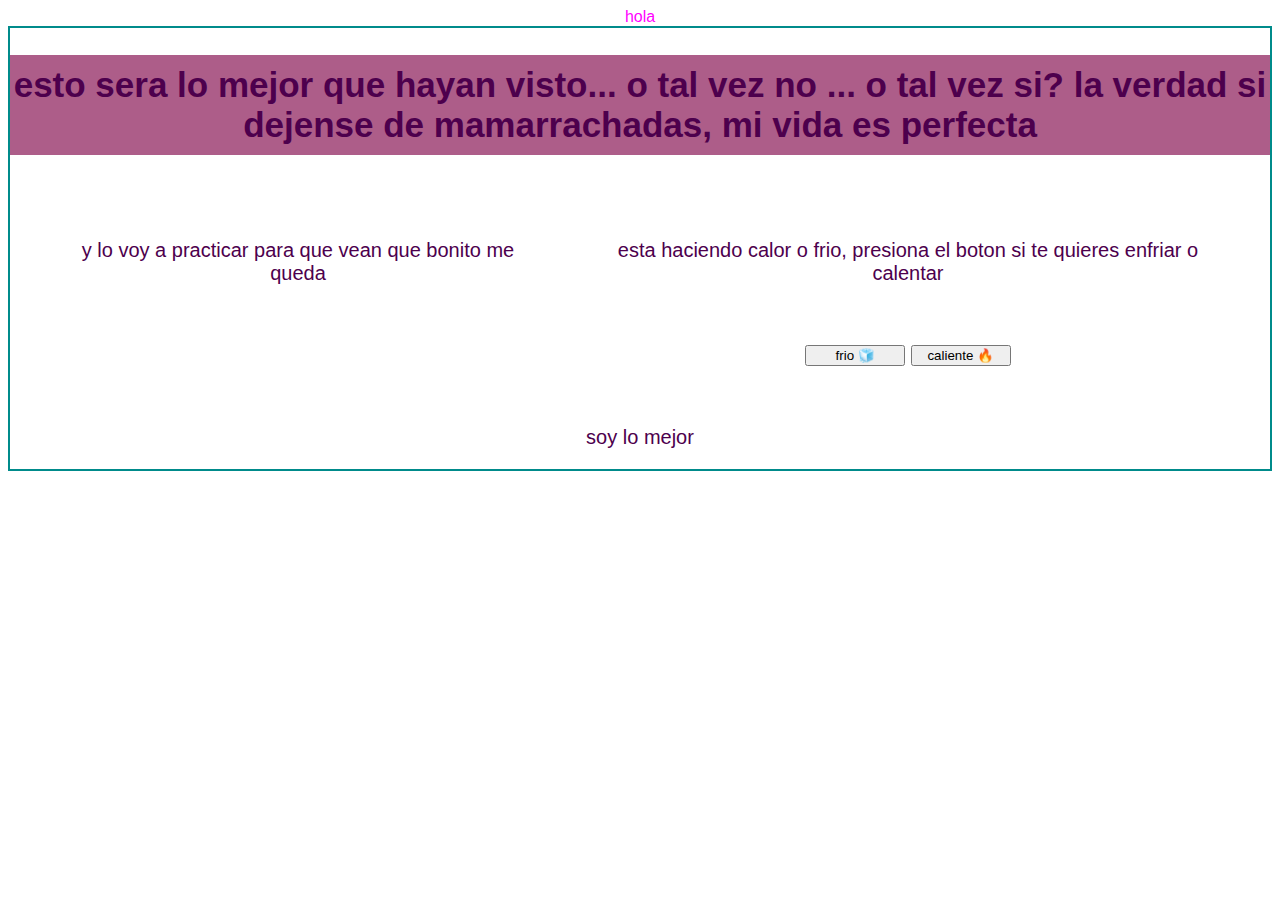
<file: index.html>
<!DOCTYPE html>
<html>
    <head>
        <meta charset="utf-8"/>
        <link rel="stylesheet" href="./miprinmerapagina.css">
        <title>mi primera pagina web</title>
        hola
    </head>
    <body>
        <div id="contenedor1">
            <h1><span id="tagline">esto sera lo mejor que hayan visto... o tal vez no ... o tal vez si? la verdad si dejense de mamarrachadas, mi vida es perfecta</span></h1>

            <div id="contenedor2">
                <p class="espacioentrelineas">y lo voy a practicar para que vean que bonito me queda</p>
                <div id="contenedor3">
                    <p class="espacioentrelineas">esta haciendo calor o frio, presiona el boton si te quieres enfriar o calentar</p>
                    <p>
                    <button id="frio">frio 🧊</button>
                    <button id="fuego">caliente 🔥</button>
                    </p>
                </div>
            </div>
            <p>soy lo mejor</p>
        </div>
        <script src="./mpp.js"></script>
    </body>
</html>
</file>
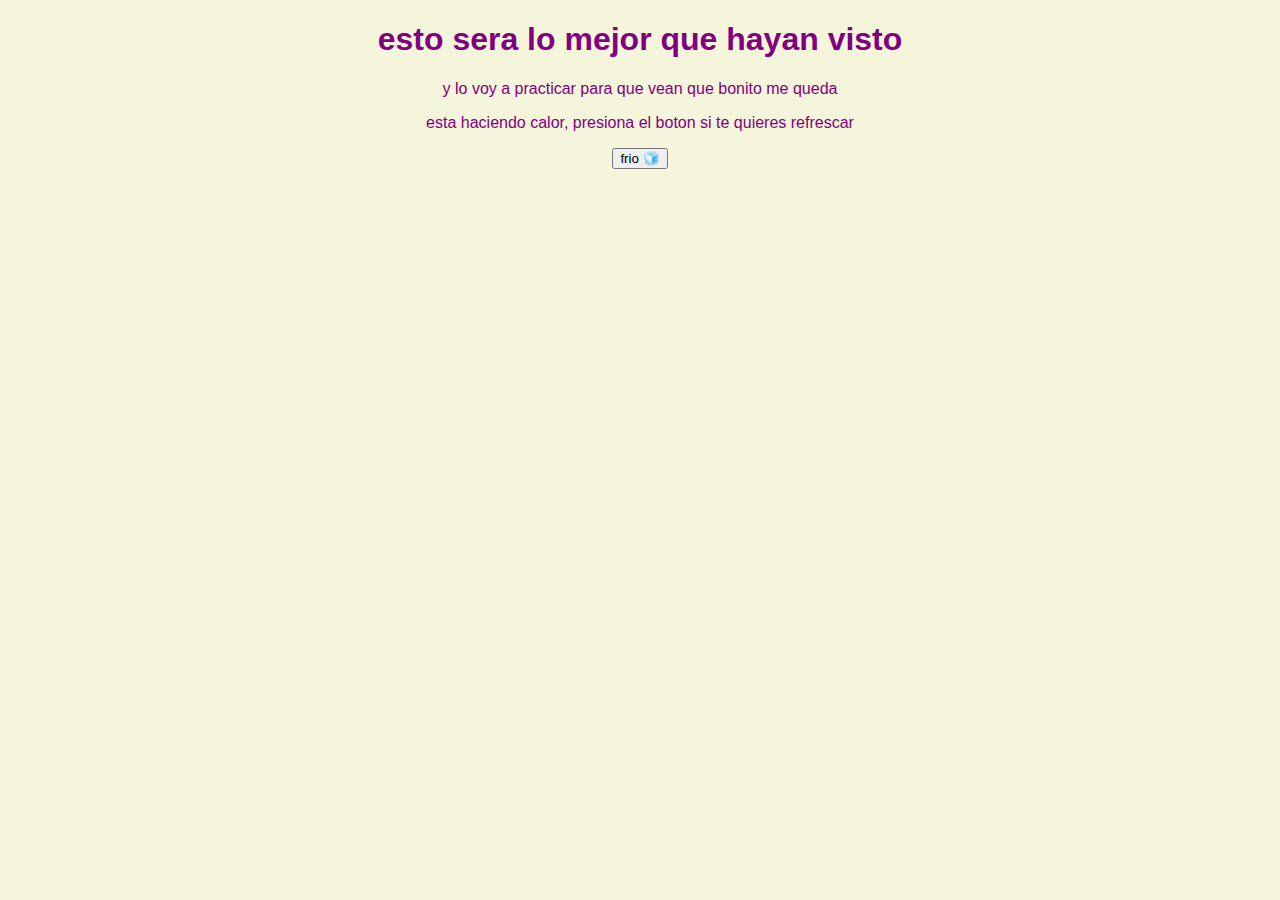
<file: pagina git.html>
<!DOCTYPE html>
<html>
    <head>
        <meta charset="utf-8"/>
        <link rel="stylesheet" href="./mi prinmera pagina.css">
        <title>mi primera pagina web</title>
        
    </head>
    <body>
        <h1>esto sera lo mejor que hayan visto</h1>
        <p>y lo voy a practicar para que vean que bonito me queda</p>
        <p>esta haciendo calor, presiona el boton si te quieres refrescar</p>
        <button id ="frio">frio 🧊</button>
        <script src="./mpp.js"></script>
    </body>
</html>
</file>
<file: miprinmerapagina.css>
body{
    background: rgb(255, 255, 255);
    font-family: 'Franklin Gothic Medium', 'Arial Narrow', Arial, sans-serif;
    color: rgb(255, 0, 255);
    text-align: center;
}
#contenedor1 {
    text-align:center ;
    font-size: 20px;
    font-family: 'Gill Sans', 'Gill Sans MT', Calibri, 'Trebuchet MS', sans-serif;
    color: rgb(77, 0, 77);
    border: 2px solid darkcyan
}
.espacioentrelineas {
    margin: 37px;
}
#tagline {
    font-size: 35px;
    display: flex;
    flex-direction: column;
    justify-content: center;
    background-color: rgb(173, 93, 137);
    height: 100px;
    box-shadow: 0px 2px 20px 0px rgba(0,0,0,0.5) black;
}
#contenedor2{
    display: flex;
    box-sizing: border-box;
    padding: 20px;
}
#contenedor3{
    display: flex;
    flex-direction: column;
    justify-content: center;
    align-items: center;
}
#frio, #fuego{
    width: 100px;
}
</file>
<file: mi prinmera pagina.css>
body{
    background: beige;
    font-family: 'Franklin Gothic Medium', 'Arial Narrow', Arial, sans-serif;
    font-size: 25 px;
    color: purple;
    text-align: center
}
</file>
